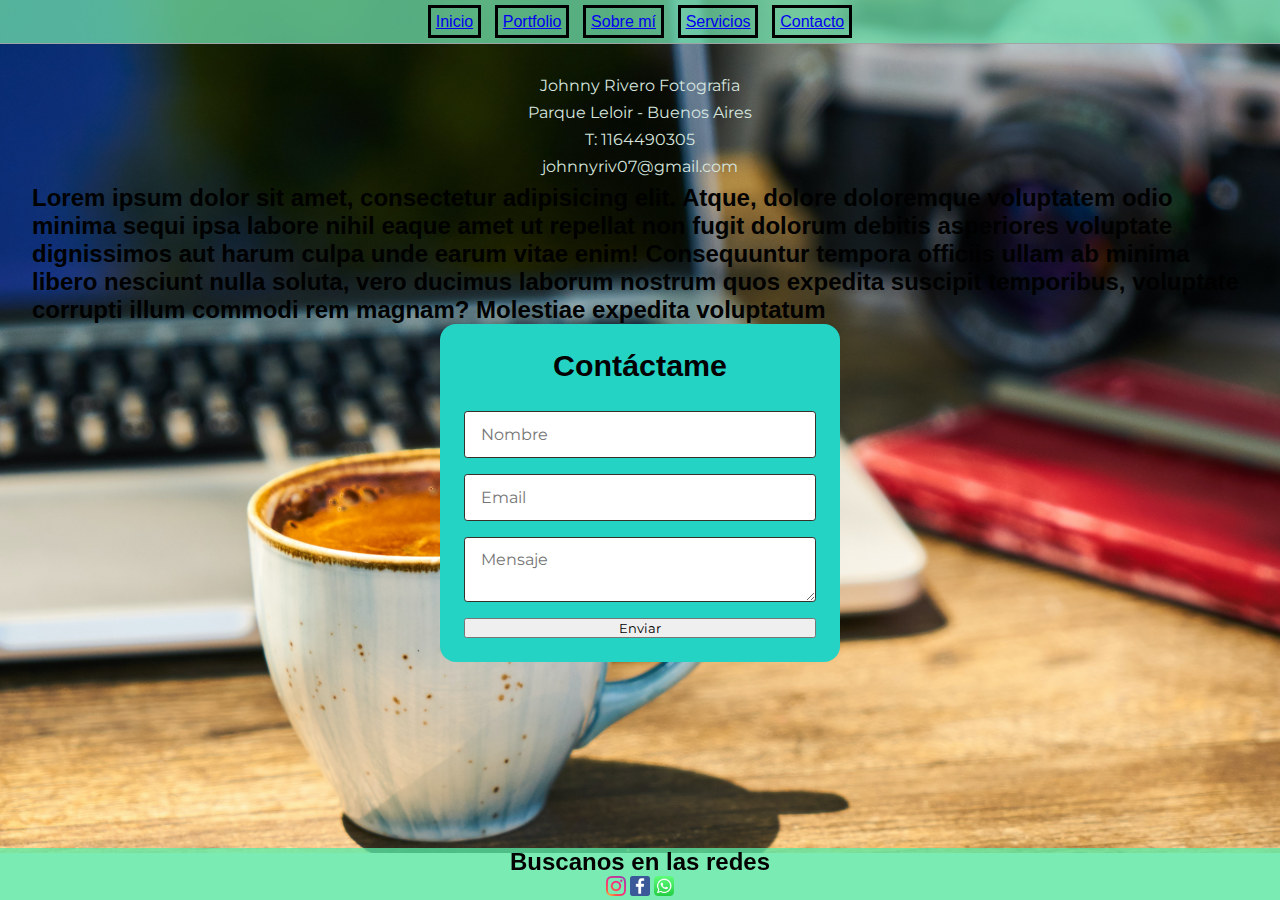
<file: contacto.html>
<!DOCTYPE html>
<html lang="es">
  <head>
    <meta charset="UTF-8" />
    <meta http-equiv="X-UA-Compatible" content="IE=edge" />
    <meta name="viewport" content="width=device-width, initial-scale=1.0" />
    <title>Johnny Rivero PH</title>
    <link rel="stylesheet" href="./css/style.css" />
    <link
      href="https://fonts.googleapis.com/css2?family=Montserrat:ital,wght@0,700;0,900;1,400&display=swap"
      rel="stylesheet"
    />
  </head>
  <body class="contacto">
    <header class="header">
      <nav class="header__nav">
        <ul>
          <li class="nav__item">
            <a class="nav__link" href="index.html">Inicio</a>
          </li>
          <li class="nav__item">
            <a class="nav__link" href="portfolio.html">Portfolio</a>
          </li>
          <li class="nav__item">
            <a class="nav__link" href="sobre_mi.html">Sobre mí</a>
          </li>
          <li class="nav__item">
            <a class="nav__link" href="servicios.html">Servicios</a>
          </li>
          <li class="nav__item">
            <a class="nav__link" href="contacto.html">Contacto</a>
          </li>
        </ul>
      </nav>
    </header>
    <!-- Ordenar -->
    <section class="datos">
      <div class="datos__form">
        <ul>
          <li>Johnny Rivero Fotografia</li>
          <li>Parque Leloir - Buenos Aires</li>
          <li>T: 1164490305</li>
          <li>johnnyriv07@gmail.com</li>
        </ul>

        <h2 class="text__contact">
          Lorem ipsum dolor sit amet, consectetur adipisicing elit. Atque,
          dolore doloremque voluptatem odio minima sequi ipsa labore nihil eaque
          amet ut repellat non fugit dolorum debitis asperiores voluptate
          dignissimos aut harum culpa unde earum vitae enim! Consequuntur
          tempora officiis ullam ab minima libero nesciunt nulla soluta, vero
          ducimus laborum nostrum quos expedita suscipit temporibus, voluptate
          corrupti illum commodi rem magnam? Molestiae expedita voluptatum
        </h2>
      </div>
      <main>
        <form class="form__list">
          <div class="form__container">
            <h2 class="form__tittle">Contáctame</h2>
            <input type="text" class="form__input" placeholder="Nombre" />
            <input type="email" class="form__input" placeholder="Email" />
            <textarea
              class="form__input form__input--message"
              placeholder="Mensaje"
            ></textarea>
            <input type="submit" value="Enviar" class="form__cta" />
          </div>
        </form>
      </main>
    </section>
    <!-- ORDENAR -->
    <footer class="footer">
      <h2 class="col">Buscanos en las redes</h2>
      <div class="icon">
        <img
          img
          width="20"
          height="20"
          src="imagenes/insta.png"
          alt=""
          class="icon"
        />
        <img
          img
          width="20"
          height="20"
          src="imagenes/face.png"
          alt=""
          class="icon"
        />
        <img
          img
          width="20"
          height="20"
          src="imagenes/whats.png"
          alt=""
          class="icon"
        />
      </div>
    </footer>
  </body>
</html>
</file>
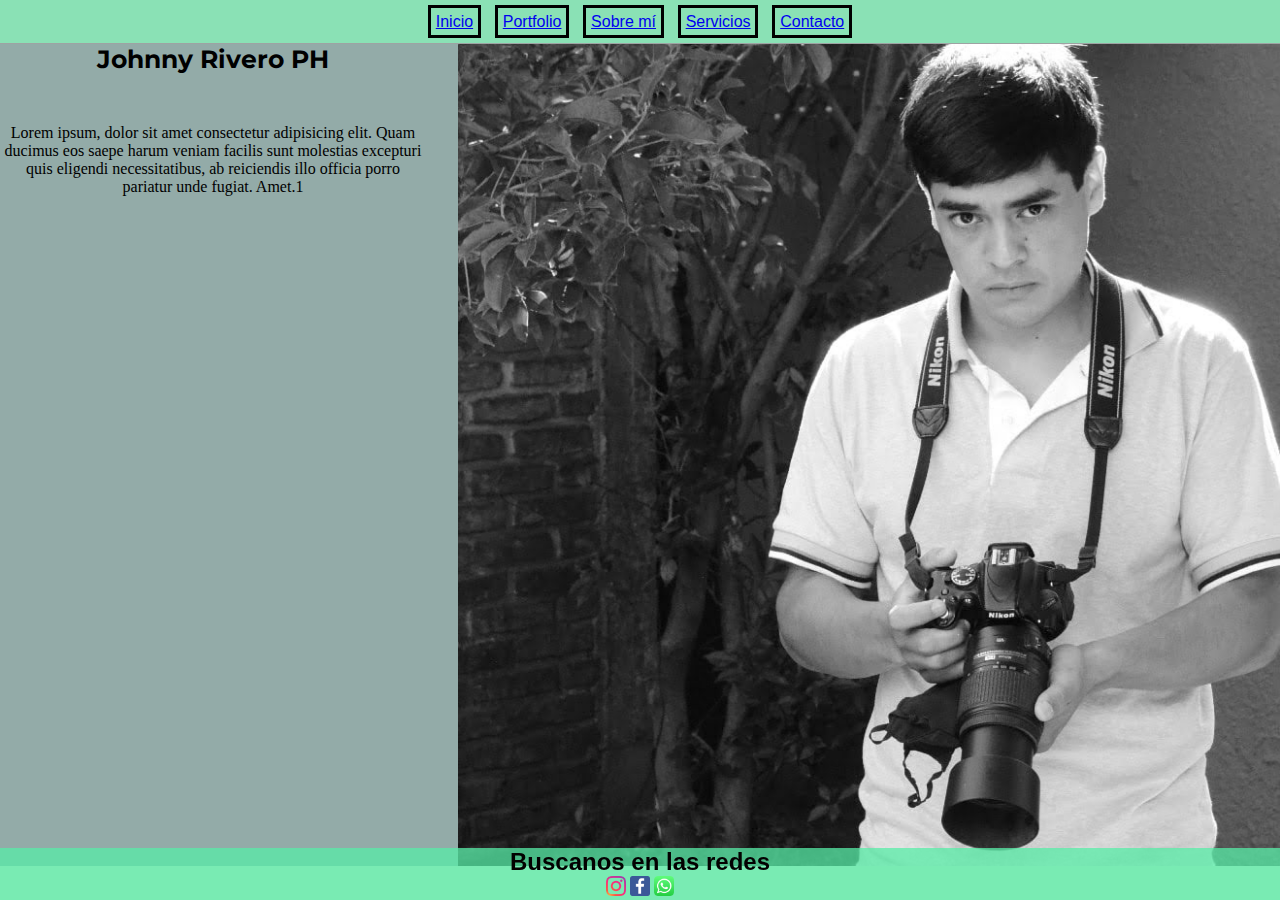
<file: sobre_mi.html>
<!DOCTYPE html>
<html lang="es">
  <head>
    <meta charset="UTF-8" />
    <meta http-equiv="X-UA-Compatible" content="IE=edge" />
    <meta name="viewport" content="width=device-width, initial-scale=1.0" />
    <title>Johnny Rivero PH</title>
    <link rel="stylesheet" href="./css/style.css" />
    <link
      href="https://fonts.googleapis.com/css2?family=Montserrat:ital,wght@0,700;0,900;1,400&display=swap"
      rel="stylesheet"
    />
  </head>
  <body>
    <header class="header">
      <nav class="header__nav">
        <ul>
          <li class="nav__item">
            <a class="nav__link" href="index.html">Inicio</a>
          </li>
          <li class="nav__item">
            <a class="nav__link" href="portfolio.html">Portfolio</a>
          </li>
          <li class="nav__item">
            <a class="nav__link" href="sobre_mi.html">Sobre mí</a>
          </li>
          <li class="nav__item">
            <a class="nav__link" href="servicios.html">Servicios</a>
          </li>
          <li class="nav__item">
            <a class="nav__link" href="contacto.html">Contacto</a>
          </li>
        </ul>
      </nav>
    </header>
    <main class="sobre_mi">
      <div>
        <h1 class="sobre_mi_tittle">Johnny Rivero PH</h1>
        <p class="sobre_mi_text">
          Lorem ipsum, dolor sit amet consectetur adipisicing elit. Quam ducimus
          eos saepe harum veniam facilis sunt molestias excepturi quis eligendi
          necessitatibus, ab reiciendis illo officia porro pariatur unde fugiat.
          Amet.1
        </p>
      </div>
      <img src="./imagenes/johnny.jpg" alt="" />
    </main>
    <footer class="footer">
      <h2 class="col">Buscanos en las redes</h2>
      <div class="icon">
        <img
          img
          width="20"
          height="20"
          src="imagenes/insta.png"
          alt=""
          class="icon"
        />
        <img
          img
          width="20"
          height="20"
          src="imagenes/face.png"
          alt=""
          class="icon"
        />
        <img
          img
          width="20"
          height="20"
          src="imagenes/whats.png"
          alt=""
          class="icon"
        />
      </div>
    </footer>
  </body>
</html>
</file>
<file: css/style.css>
* {
  padding: 0;
  margin: 0;
  box-sizing: border-box;
}
.body__index {
  background-image: url(../imagenes/photo2.JPG);
  background-size: 100%;
  font-family: "Franklin Gothic Medium", "Arial Narrow", Arial, sans-serif;
  width: 100%;
  max-width: 1320px;
  margin: 0 auto;
  background-repeat: no-repeat;
}
body {
  background-color: rgba(219, 228, 211, 0.957);
  
}
/* HEADER */
.header {
  display: flex;
  justify-content: center;
  background: rgba(110, 223, 170, 0.753);
  padding: 0rem 0rem;
  border-bottom: 1px solid rgb(158, 163, 163);
  font-family: "Lucida Sans", "Lucida Sans Regular", "Lucida Grande",
    "Lucida Sans Unicode", Geneva, Verdana, sans-serif;
    
}

.header__nav ul li {
  display: inline-block;
  padding: 2rem;
  
  border-style: solid ;
  padding: 0.3rem;
  margin: 0.3rem;
  
 
}

.header__nav ul {
  list-style-type: none;
  
}

.hero {
  text-align: center;
  color: rgb(12, 12, 11);
  font-family: "Gill Sans", "Gill Sans MT", Calibri, "Trebuchet MS", sans-serif;
}

.hero__text {
  margin-bottom: 5rem;
  margin-left: 12rem;
  margin-right: 12rem;
}

/* Footer */
.footer {
  position: fixed;
  left: 0;
  bottom: 0;
  width: 100%;
  background: rgba(88, 236, 167, 0.753);
  color: rgb(12, 11, 11);
  text-align: center;
}

h2 {
  color: rgb(3, 1, 1);
  font-family: "Gill Sans", "Gill Sans MT", Calibri, "Trebuchet MS", sans-serif;
}

/* Portfolio */
.row_grid {
  background-color: rgba(219, 228, 211, 0.957);
  display: grid;
  grid-template-columns: repeat(4, max-content);
  grid-template-rows: repeat(3, 1fr);
  grid-gap: 2rem;
  justify-content: center;
}
.row_grid img {
  width: 250px;
  padding: 1rem;
  border-radius: 25px;
}

.sesiones {
  background-color: rgb(238, 221, 221);
  color: rgb(13, 15, 15);
  text-align: center;
  font-family: Verdana, Geneva, Tahoma, sans-serif;
  border: 1px solid rgb(205, 201, 201);
  border-radius: 0.2rem;
}

/* Contacto */

.contacto {
  background-image: url(../imagenes/img.contacto3.jpg);
  background-size: 100%;
  background-repeat: no-repeat;
}
.datos {
  display: flex;
  font-family: "Montserrat", sans-serif;
  flex-direction: column;
  margin: 1rem;
  padding: 1rem;
}
.datos__form ul li {
  color: rgb(213, 228, 222);
  list-style-type: none;
  padding-bottom: 0.5rem;
  text-align: center;
}
.text__contact {
  color: rgb(0, 1, 0);
}
.text__contact h2 {
  font-family: "Lucida Sans", "Lucida Sans Regular", "Lucida Grande",
    "Lucida Sans Unicode", Geneva, Verdana, sans-serif;
  font-size: medium;
  width: 40%;
  height: 20%;
  text-align: center;
}

/* FORMULARIO */

.form__list {
  background-color: rgb(37, 211, 196);
  width: 50%;
  margin: auto;
  max-width: 400px;
  border-radius: 1em;
  padding: 1.5em 1.5em;
}

.form__container {
  width: 100%;
  display: grid;
  gap: 1em;
  grid-auto-columns: 100%;
}
.form__tittle {
  text-align: center;
  font-size: 1.9rem;
  margin-bottom: 0.4em;
}
.form__input {
  font-family: inherit;
  font-size: 1rem;
  padding: 0.8em 1em;
  outline: none;
  border: none;
  border: 1px solid rgb(54, 48, 41);
  border-radius: 0.2em;
}
.form__input--mesage {
  resize: none;
  padding: 1.8em 1em;
  margin-bottom: 0.5em;
}
.form__cta {
  font-family: inherit;
}

/* SOBRE MÍ */
.sobre_mi img {
  height: 822px;
  width: 822px;
}
.sobre_mi {
  display: flex;
  justify-content: space-between;
  gap: 2rem;
  background-color: rgb(147, 171, 168);
  
}
.sobre_mi_tittle {
  text-align: center;
  font-family: "Montserrat", sans-serif;
  margin-bottom: 50px;
}
.sobre_mi_text {
  text-align: center;
  margin-bottom: 30px;
}
/* SERVICIOS */
.servicios {
  padding: 100px;
  background-color: rgb(199, 212, 212);
  display: grid;
  grid-template-columns: repeat(3, auto);
  grid-template-rows: repeat(2, auto);
  grid-gap: 3rem;
}
h1{ 
  font-size:25px;
  font-family: Georgia, 'Times New Roman', Times, serif;
}

.grid-img {
  font-size: 1rem;
  background-color: azure;
  border: 1px solid rgb(244, 243, 243);
  margin-left: 200px;
  border-radius: 0.5rem;
}
.estudio {
  margin-left: 250px;
}
.retrato {
  padding-left: 50%;
}
.session {
  padding-left: 51%;
}
.book {
  margin-left: 266px;
}

.fotografia__producto {
  padding-left: 163px;
}

.naturaleza {
  padding-left: 263px;
}

/* MEDIA QUERIES */
@media ((min-width: 768px) and (max-width: 1023px)) {
}

@media (max-width: 768px) {
  /* INICIO */
  .body__index {
    width: 80%;
    background-image: url(../imagenes/photo8.jpg);
    background-size: 150%;
    padding-right: 50px;
   
  }
  .header__nav ul li {
    display: inline-block;
    padding: 1rem 0.5rem ;
  }
  /* PORTFOLIO */
  .row_grid {
    grid-template-columns: repeat(1, minmax(300px, 1fr));
    grid-template-rows: repeat(auto-fit, 1fr);
    margin-left: 28%;
  }

  /* SERVICIOS */
  .servicios{
    grid-template-columns: repeat(1, auto);
    grid-template-rows: repeat(1, auto);
    justify-content: center;
    padding-right: 250px;
  }
</file>
